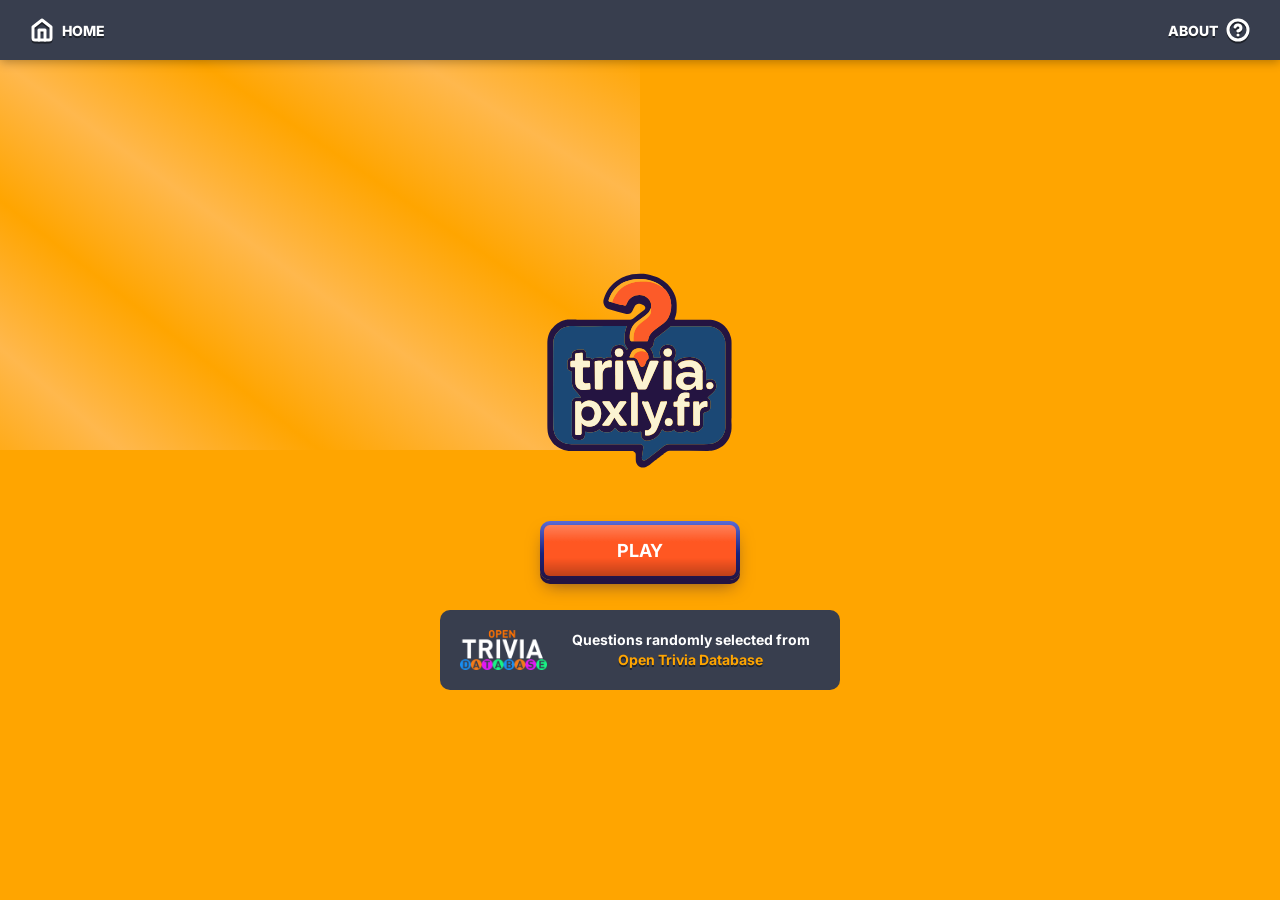
<file: index.html>
<!DOCTYPE html>
<html lang="fr">

<head>
    <meta charset="UTF-8">
    <meta name="viewport" content="width=device-width, initial-scale=1.0">
    <meta name="description"
        content="Test your knowledge with our fun trivia quiz game featuring random questions from various categories">
    <title>Quiz Trivia</title>
    <link rel="icon" href="images/favicon.ico" sizes="32x32">
    <link rel="icon" type="image/svg+xml" href="images/logo.svg">
    <link rel="manifest" href="manifest.json">
    <meta name="theme-color" content="#383e4e">
    <link rel="apple-touch-icon" href="images/apple-touch-icon.png">
    <link rel="preconnect" href="https://fonts.googleapis.com">
    <link rel="preconnect" href="https://fonts.gstatic.com" crossorigin>
    <link href="https://fonts.googleapis.com/css2?family=Inter:wght@800&display=swap" rel="stylesheet">
    <link rel="stylesheet" href="styles/main.css">
</head>

<body>
    <nav class="navbar">
        <button id="nav-home" class="nav-btn">
            <svg class="nav-icon" viewBox="0 0 24 24" fill="none" stroke="currentColor" stroke-width="3"
                stroke-linecap="round" stroke-linejoin="round">
                <path d="m3 9 9-7 9 7v11a2 2 0 0 1-2 2H5a2 2 0 0 1-2-2z" />
                <polyline points="9 22 9 12 15 12 15 22" />
            </svg>
            <span>HOME</span>
        </button>
        <button id="nav-about" class="nav-btn">
            <span>ABOUT</span>
            <svg class="nav-icon" viewBox="0 0 24 24" fill="none" stroke="currentColor" stroke-width="3"
                stroke-linecap="round" stroke-linejoin="round">
                <circle cx="12" cy="12" r="10" />
                <path d="M9.09 9a3 3 0 0 1 5.83 1c0 2-3 3-3 3" />
                <line x1="12" y1="17" x2="12.01" y2="17" />
            </svg>
        </button>
    </nav>

    <div id="about-modal" class="modal">
        <div class="modal-content">
            <span class="close-modal">&times;</span>
            <h2>RULES OF THE GAME</h2>
            <div class="modal-body">
                <p>Welcome to <strong>Quiz Trivia</strong>! Test your knowledge across many categories.</p>
                <ul>
                    <li>You have <strong>10 questions</strong> per game.</li>
                    <li>Each correct answer earns you <strong>10 points</strong>.</li>
                    <li>Use <strong>/2</strong> jokers to remove two wrong answers.</li>
                    <li>Try to get the highest score possible!</li>
                </ul>
            </div>
            <button class="btn btn-play close-modal-btn">GOT IT!</button>
        </div>
    </div>

    <div class="container">
        <div id="difficulty-indicator" class="difficulty-indicator">
            <span class="difficulty-text"></span>
        </div>
        <div id="helper-buttons" class="helper-buttons" style="display: none;">
            <button class="helper-btn">/2</button>
            <button class="helper-btn">/2</button>
            <button class="helper-btn">/2</button>
        </div>
        <div id="question-counter" class="counter">1/10</div>
        <div class="logo-container">
            <img src="images/logo.svg" alt="Logo Trivia" class="logo">
        </div>
        <button id="start-btn" class="btn btn-play">PLAY</button>

        <div id="category-selection" style="display: none;">
            <h2 class="selection-title">CHOOSE A THEME</h2>
            <div class="select-wrapper">
                <select id="category-select" class="custom-select">
                    <option value="">🌐 Mixed / Random</option>
                    <option value="9">🌐 General Knowledge</option>
                    <option value="10">📚 Entertainment: Books</option>
                    <option value="11">🎬 Entertainment: Film</option>
                    <option value="12">🎵 Entertainment: Music</option>
                    <option value="13">🎭 Entertainment: Musicals & Theatres</option>
                    <option value="14">📺 Entertainment: Television</option>
                    <option value="15">🎮 Entertainment: Video Games</option>
                    <option value="16">🎲 Entertainment: Board Games</option>
                    <option value="17">🌿 Science & Nature</option>
                    <option value="18">💻 Science: Computers</option>
                    <option value="19">➗ Science: Mathematics</option>
                    <option value="20">🧙 Mythology</option>
                    <option value="21">⚽ Sports</option>
                    <option value="22">🗺️ Geography</option>
                    <option value="23">🏛️ History</option>
                    <option value="24">🗳️ Politics</option>
                    <option value="25">🎨 Art</option>
                    <option value="26">🌟 Celebrities</option>
                    <option value="27">🐾 Animals</option>
                    <option value="28">🚗 Vehicles</option>
                    <option value="29">💥 Entertainment: Comics</option>
                    <option value="30">📱 Science: Gadgets</option>
                    <option value="31">🎌 Entertainment: Japanese Anime & Manga</option>
                    <option value="32">🐭 Entertainment: Cartoon & Animations</option>
                </select>
            </div>
            <button id="confirm-category-btn" class="btn btn-play">START QUIZ</button>
        </div>

        <div class="attribution-box">
            <img src="images/opentrivia-logo.png" alt="Open Trivia DB Logo" class="otdb-logo">
            <p>Questions randomly selected from <a href="https://opentdb.com/" target="_blank">Open Trivia Database</a>
            </p>
        </div>
        <div id="quiz-container" style="display: none;">
            <div id="loading-spinner" class="spinner"></div>
            <div id="quiz-content">
                <div id="category"></div>
                <div id="question"></div>
                <div id="answers"></div>
            </div>
        </div>
        <div id="end-screen" style="display: none;">
            <h1>FINAL SCORE</h1>
            <div class="score-box">
                <div class="final-score">0</div>
                <div class="score-max">/ 100</div>
            </div>
            <div id="score-comment" class="score-comment">PERFECT!</div>
            <div class="end-actions">
                <button class="btn btn-play">REPLAY</button>
                <button class="btn btn-back">BACK</button>
            </div>
        </div>
    </div>

    <script src="scripts/quiz.js"></script>
    <script src="scripts/main.js"></script>
    <script>
        if ('serviceWorker' in navigator) {
            window.addEventListener('load', () => {
                navigator.serviceWorker.register('sw.js')
                    .then(registration => {
                        console.log('ServiceWorker registration successful');
                    })
                    .catch(err => {
                        console.log('ServiceWorker registration failed: ', err);
                    });
            });
        }
    </script>
</body>

</html>
</file>
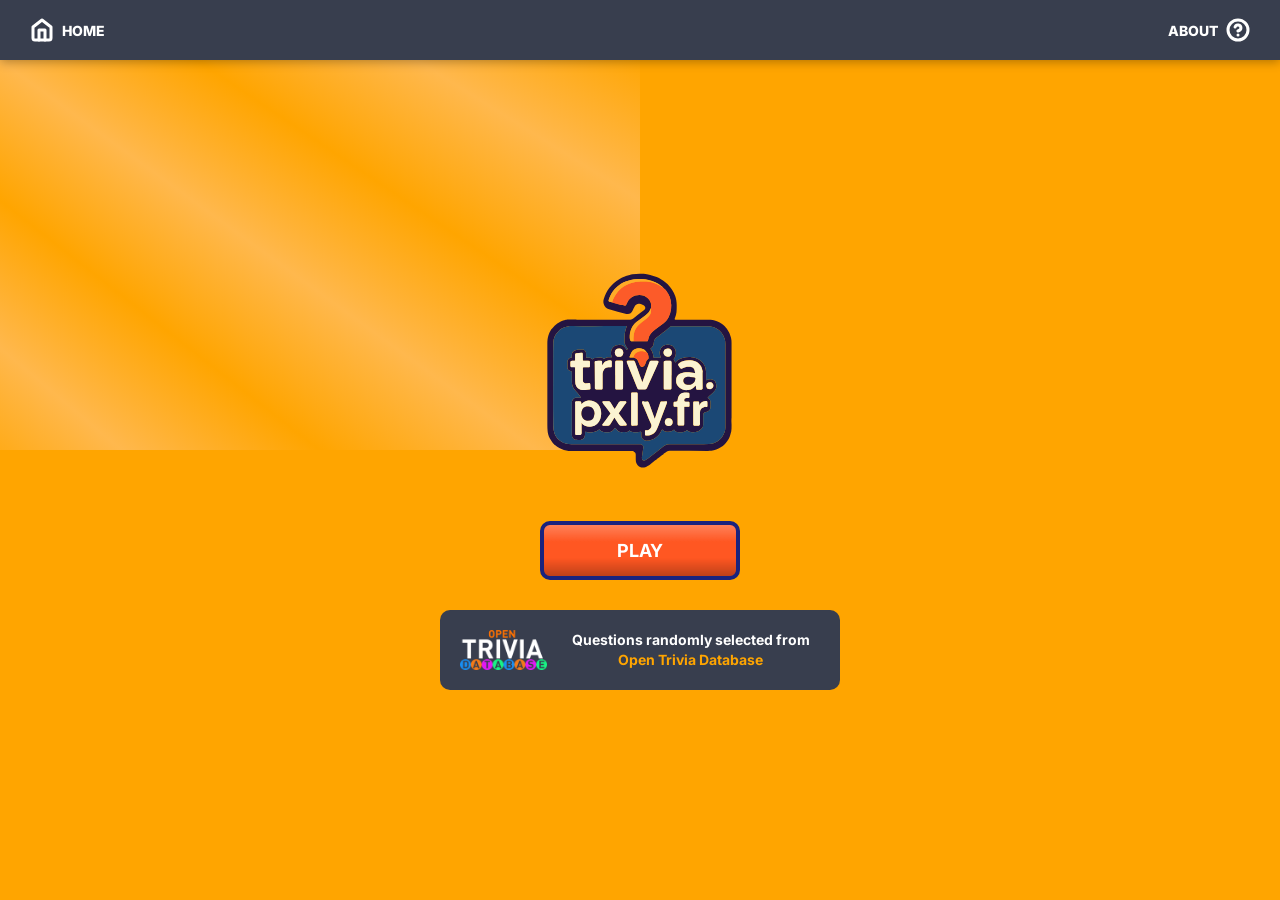
<file: web/index.html>
<!DOCTYPE html>
<html lang="fr">

<head>
    <meta charset="UTF-8">
    <meta name="viewport" content="width=device-width, initial-scale=1.0">
    <meta name="description"
        content="Test your knowledge with our fun trivia quiz game featuring random questions from various categories">
    <title>Quiz Trivia</title>
    <link rel="icon" type="image/x-icon" href="images/favicon.ico">
    <link rel="manifest" href="manifest.json">
    <meta name="theme-color" content="#1a237e">
    <link rel="apple-touch-icon" href="images/icon-192x192.png">
    <link rel="preconnect" href="https://fonts.googleapis.com">
    <link rel="preconnect" href="https://fonts.gstatic.com" crossorigin>
    <link href="https://fonts.googleapis.com/css2?family=Inter:wght@800&display=swap" rel="stylesheet">
    <link rel="stylesheet" href="styles/main.css">
</head>

<body>
    <nav class="navbar">
        <button id="nav-home" class="nav-btn">
            <svg class="nav-icon" viewBox="0 0 24 24" fill="none" stroke="currentColor" stroke-width="3"
                stroke-linecap="round" stroke-linejoin="round">
                <path d="m3 9 9-7 9 7v11a2 2 0 0 1-2 2H5a2 2 0 0 1-2-2z" />
                <polyline points="9 22 9 12 15 12 15 22" />
            </svg>
            <span>HOME</span>
        </button>
        <button id="nav-about" class="nav-btn">
            <span>ABOUT</span>
            <svg class="nav-icon" viewBox="0 0 24 24" fill="none" stroke="currentColor" stroke-width="3"
                stroke-linecap="round" stroke-linejoin="round">
                <circle cx="12" cy="12" r="10" />
                <path d="M9.09 9a3 3 0 0 1 5.83 1c0 2-3 3-3 3" />
                <line x1="12" y1="17" x2="12.01" y2="17" />
            </svg>
        </button>
    </nav>

    <div id="about-modal" class="modal">
        <div class="modal-content">
            <span class="close-modal">&times;</span>
            <h2>RULES OF THE GAME</h2>
            <div class="modal-body">
                <p>Welcome to <strong>Quiz Trivia</strong>! Test your knowledge across many categories.</p>
                <ul>
                    <li>You have <strong>10 questions</strong> per game.</li>
                    <li>Each correct answer earns you <strong>10 points</strong>.</li>
                    <li>Use <strong>/2</strong> jokers to remove two wrong answers.</li>
                    <li>Try to get the highest score possible!</li>
                </ul>
            </div>
            <button class="btn btn-play close-modal-btn">GOT IT!</button>
        </div>
    </div>

    <div class="container">
        <div id="difficulty-indicator" class="difficulty-indicator">
            <span class="difficulty-text"></span>
        </div>
        <div id="helper-buttons" class="helper-buttons" style="display: none;">
            <button class="helper-btn">/2</button>
            <button class="helper-btn">/2</button>
            <button class="helper-btn">/2</button>
        </div>
        <div id="question-counter" class="counter">1/10</div>
        <div class="logo-container">
            <img src="images/logo.svg" alt="Logo Trivia" class="logo">
        </div>
        <button id="start-btn" class="btn btn-play">PLAY</button>

        <div id="category-selection" style="display: none;">
            <h2 class="selection-title">CHOOSE A THEME</h2>
            <div class="select-wrapper">
                <select id="category-select" class="custom-select">
                    <option value="">🌐 Mixed / Random</option>
                    <option value="9">🌐 General Knowledge</option>
                    <option value="10">📚 Entertainment: Books</option>
                    <option value="11">🎬 Entertainment: Film</option>
                    <option value="12">🎵 Entertainment: Music</option>
                    <option value="13">🎭 Entertainment: Musicals & Theatres</option>
                    <option value="14">📺 Entertainment: Television</option>
                    <option value="15">🎮 Entertainment: Video Games</option>
                    <option value="16">🎲 Entertainment: Board Games</option>
                    <option value="17">🌿 Science & Nature</option>
                    <option value="18">💻 Science: Computers</option>
                    <option value="19">➗ Science: Mathematics</option>
                    <option value="20">🧙 Mythology</option>
                    <option value="21">⚽ Sports</option>
                    <option value="22">🗺️ Geography</option>
                    <option value="23">🏛️ History</option>
                    <option value="24">🗳️ Politics</option>
                    <option value="25">🎨 Art</option>
                    <option value="26">🌟 Celebrities</option>
                    <option value="27">🐾 Animals</option>
                    <option value="28">🚗 Vehicles</option>
                    <option value="29">💥 Entertainment: Comics</option>
                    <option value="30">📱 Science: Gadgets</option>
                    <option value="31">🎌 Entertainment: Japanese Anime & Manga</option>
                    <option value="32">🐭 Entertainment: Cartoon & Animations</option>
                </select>
            </div>
            <button id="confirm-category-btn" class="btn btn-play">START QUIZ</button>
        </div>

        <div class="attribution-box">
            <img src="images/opentrivia-logo.png" alt="Open Trivia DB Logo" class="otdb-logo">
            <p>Questions randomly selected from <a href="https://opentdb.com/" target="_blank">Open Trivia Database</a>
            </p>
        </div>
        <div id="quiz-container" style="display: none;">
            <div id="loading-spinner" class="spinner"></div>
            <div id="quiz-content">
                <div id="category"></div>
                <div id="question"></div>
                <div id="answers"></div>
            </div>
        </div>
        <div id="end-screen" style="display: none;">
            <h1>FINAL SCORE</h1>
            <div class="score-box">
                <div class="final-score">0</div>
                <div class="score-max">/ 100</div>
            </div>
            <div id="score-comment" class="score-comment">PERFECT!</div>
            <div class="end-actions">
                <button class="btn btn-play">REPLAY</button>
                <button class="btn btn-back">BACK</button>
            </div>
        </div>
    </div>

    <script src="scripts/quiz.js"></script>
    <script src="scripts/main.js"></script>
    <script>
        if ('serviceWorker' in navigator) {
            window.addEventListener('load', () => {
                navigator.serviceWorker.register('sw.js')
                    .then(registration => {
                        console.log('ServiceWorker registration successful');
                    })
                    .catch(err => {
                        console.log('ServiceWorker registration failed: ', err);
                    });
            });
        }
    </script>
</body>

</html>
</file>
<file: styles/main.css>
/* Inter 800, self-hosted so it is cached by the Service Worker for offline use */
@font-face {
    font-family: 'Inter';
    font-style: normal;
    font-weight: 800;
    font-display: swap;
    src: url('../fonts/inter-800-latin-ext.woff2') format('woff2');
    unicode-range: U+0100-02BA, U+02BD-02C5, U+02C7-02CC, U+02CE-02D7, U+02DD-02FF, U+0304, U+0308, U+0329, U+1D00-1DBF, U+1E00-1E9F, U+1EF2-1EFF, U+2020, U+20A0-20AB, U+20AD-20C4, U+2113, U+2C60-2C7F, U+A720-A7FF;
}

@font-face {
    font-family: 'Inter';
    font-style: normal;
    font-weight: 800;
    font-display: swap;
    src: url('../fonts/inter-800-latin.woff2') format('woff2');
    unicode-range: U+0000-00FF, U+0131, U+0152-0153, U+02BB-02BC, U+02C6, U+02DA, U+02DC, U+0304, U+0308, U+0329, U+2000-206F, U+20AC, U+2122, U+2191, U+2193, U+2212, U+2215, U+FEFF, U+FFFD;
}

/* Contour en dégradé et ombre dure des éléments cliquables, dans la teinte du contour du logo */
:root {
    --ink: #241441;
    --rim: linear-gradient(to bottom, #5b6bd6 0%, #1a237e 55%, var(--ink) 100%);
    --press-shadow: 0 4px 0 var(--ink), 0 10px 18px -6px rgba(36, 20, 65, 0.6);
    --press-shadow-down: 0 2px 0 var(--ink), 0 4px 10px -6px rgba(36, 20, 65, 0.6);
    --small-shadow: 0 3px 0 var(--ink), 0 7px 12px -5px rgba(36, 20, 65, 0.6);
    --glyph-shadow: drop-shadow(0 2px 0 rgba(0, 0, 0, 0.45));
}

* {
    margin: 0;
    padding: 0;
    box-sizing: border-box;
}

*:focus-visible {
    outline: 4px solid #000000;
    outline-offset: 2px;
}

body {
    font-family: 'Inter', sans-serif;
    font-weight: 700;
    background: #FFA500;
    min-height: 100vh;
    display: flex;
    justify-content: center;
    align-items: center;
    position: relative;
    overflow: hidden;
}

body::before {
    content: '';
    position: fixed;
    width: 500vw;
    height: 500vh;
    background: repeating-conic-gradient(from 0deg,
            #FFA500,
            #FFB84D 2deg,
            #FFA500 4deg);
    animation: rotate 60s linear infinite;
    z-index: 0;
    transform-origin: center;
    transform: translate(-50%, -50%);
}

@keyframes rotate {
    from {
        transform: rotate(0deg);
    }

    to {
        transform: rotate(360deg);
    }
}

.container {
    width: 100%;
    max-width: 800px;
    margin: 0 auto;
    padding: 80px 20px 20px;
    text-align: center;
    position: relative;
    min-height: 100vh;
    display: flex;
    flex-direction: column;
    justify-content: center;
    align-items: center;
}

.counter {
    position: fixed;
    bottom: 20px;
    left: 50%;
    transform: translateX(-50%);
    font-size: 15px;
    color: white;
    background-color: #1a237e;
    padding: 10px 20px;
    border-radius: 10px;
    border: 4px solid white;
    z-index: 2;
    display: none;
}

.btn {
    font-family: 'Inter', sans-serif;
    font-weight: 700;
    padding: 15px 30px;
    margin: 10px;
    border-radius: 10px;
    font-size: 18px;
    cursor: pointer;
    color: white;
    text-transform: uppercase;
    --fill: #0086e6;
    border: 4px solid transparent;
    background:
        linear-gradient(var(--fill), var(--fill)) padding-box,
        var(--rim) border-box;
    box-shadow: var(--press-shadow);
    transition: transform 0.2s, box-shadow 0.1s;
    min-width: 200px;
    position: relative;
    z-index: 2;
    overflow: hidden;
}

.btn:active:not(:disabled) {
    transform: translateY(2px);
    box-shadow: var(--press-shadow-down);
}

.btn::before {
    content: '';
    position: absolute;
    top: 0;
    left: 0;
    width: 100%;
    height: 35%;
    background: linear-gradient(to bottom,
            rgba(255, 255, 255, 0.25) 0%,
            rgba(255, 255, 255, 0) 100%);
    pointer-events: none;
}

.btn::after {
    content: '';
    position: absolute;
    bottom: 0;
    left: 0;
    width: 100%;
    height: 35%;
    background: linear-gradient(to top,
            rgba(0, 0, 0, 0.25) 0%,
            rgba(0, 0, 0, 0) 100%);
    pointer-events: none;
}

.btn:hover {
    transform: scale(1.05);
}

.btn-play {
    --fill: #FF5722;
}

.btn-true {
    --fill: #4CAF50;
}

.btn-false {
    --fill: #f44336;
}

#quiz-content {
    display: flex;
    flex-direction: column;
    align-items: center;
    width: 100%;
}

#quiz-container {
    display: flex;
    flex-direction: column;
    align-items: center;
    position: relative;
    z-index: 2;
    width: 100%;
}

#question {
    font-size: 20px;
    color: #1a237e;
    margin-bottom: 20px;
    background: #ffd183;
    padding: 20px;
    border-radius: 10px;
    border: 4px solid #1a237e;
}

#answers {
    display: flex;
    flex-direction: column;
    width: 100%;
    max-width: 400px;
}

@media (max-width: 768px) {
    .btn {
        font-size: 16px;
        padding: 12px 24px;
        min-width: 160px;
    }
}

.feedback {
    position: fixed;
    top: 100px;
    left: 50%;
    transform: translateX(-50%);
    padding: 20px 40px;
    border-radius: 10px;
    color: white;
    font-size: 24px;
    z-index: 1000;
    animation: slideDown 1s ease-in-out;
}

.feedback.correct {
    background-color: #4CAF50;
    border: 4px solid #1a237e;
}

.feedback.incorrect {
    background-color: #f44336;
    border: 4px solid #1a237e;
    animation: slideDown 2s ease-in-out;
}

@keyframes slideDown {
    0% {
        opacity: 0;
        transform: translate(-50%, -100%);
    }

    20% {
        opacity: 1;
        transform: translate(-50%, 0);
    }

    80% {
        opacity: 1;
        transform: translate(-50%, 0);
    }

    100% {
        opacity: 0;
        transform: translate(-50%, -100%);
    }
}

#category {
    font-size: 16px;
    color: #1a237e;
    margin-bottom: 30px;
    display: inline-block;
    line-height: 1em;
    text-transform: uppercase;
}

#category::first-letter {
    font-size: 40px;
    margin-right: 10px;
    vertical-align: middle;
}

.spinner {
    width: 50px;
    height: 50px;
    border: 5px solid rgba(255, 255, 255, 0.3);
    border-radius: 50%;
    border-top-color: white;
    animation: spin 1s ease-in-out infinite;
    margin: 20px auto;
}

@keyframes spin {
    to {
        transform: rotate(360deg);
    }
}

.logo-container {
    width: 100%;
    display: flex;
    justify-content: center;
    align-items: center;
    margin-bottom: 40px;
}

.logo {
    width: 200px;
    height: 200px;
    animation: gentleRotate 10s ease-in-out infinite;
}

@keyframes gentleRotate {
    0% {
        transform: rotate(-5deg);
    }

    50% {
        transform: rotate(5deg);
    }

    100% {
        transform: rotate(-5deg);
    }
}

.btn-back {
    --fill: #1a237e;
}

#end-screen {
    display: none;
    flex-direction: column;
    align-items: center;
    gap: 20px;
    z-index: 2;
    position: relative;
    background: rgba(255, 255, 255, 0.2);
    backdrop-filter: blur(10px);
    padding: 40px;
    border-radius: 30px;
    border: 6px solid #1a237e;
    box-shadow: 0 15px 35px rgba(0, 0, 0, 0.2);
    animation: celebrateIn 0.6s cubic-bezier(0.34, 1.56, 0.64, 1);
}

@keyframes celebrateIn {
    0% {
        transform: scale(0.5);
        opacity: 0;
    }

    100% {
        transform: scale(1);
        opacity: 1;
    }
}

#end-screen h1 {
    color: #1a237e;
    font-size: 28px;
    text-transform: uppercase;
    margin: 0;
    letter-spacing: 2px;
}

.score-box {
    background: #ffd183;
    padding: 30px 50px;
    border-radius: 20px;
    display: flex;
    flex-direction: column;
    align-items: center;
    gap: 5px;
}

.final-score {
    font-size: 80px;
    color: #1a237e;
    font-weight: 900;
    line-height: 1;
    text-shadow: 2px 2px 0px white;
}

.score-max {
    font-size: 20px;
    color: #1a237e;
    opacity: 0.8;
    font-weight: 800;
}

.score-comment {
    font-size: 22px;
    color: #1a237e;
    font-weight: 800;
    margin-bottom: 10px;
    text-transform: uppercase;
}


.attribution-box {
    background-color: #383e4e;
    padding: 20px;
    border-radius: 10px;
    margin-top: 20px;
    color: white;
    display: flex;
    align-items: center;
    gap: 15px;
    max-width: 400px;
    margin-left: auto;
    margin-right: auto;
}

.attribution-box img.otdb-logo {
    width: 87px;
    height: 40px;
}

.attribution-box p {
    margin: 0;
    font-size: 14px;
    line-height: 1.4;
}

.attribution-box a {
    color: #FFA500;
    text-decoration: none;
    text-shadow: 0 2px 0 rgba(0, 0, 0, 0.45);
}

.attribution-box a:hover {
    text-decoration: underline;
}

.difficulty-indicator {
    position: fixed;
    top: 75px;
    left: 20px;
    display: none;
    padding: 3px 12px 5px;
    border-radius: 8px;
    border: 3px solid #1a237e;
    background: white;
    z-index: 1000;
}

.difficulty-text {
    font-size: 11px;
    font-weight: 800;
    text-transform: uppercase;
    color: #1a237e;
}

.difficulty-easy {
    background-color: #ffd183;
    border-color: #4CAF50;
}

.difficulty-easy .difficulty-text {
    color: #2e7d32;
}

.difficulty-medium {
    background-color: #ffd183;
    border-color: #FF9800;
}

.difficulty-medium .difficulty-text {
    color: #e65100;
}

.difficulty-hard {
    background-color: #ffd183;
    border-color: #f44336;
}

.difficulty-hard .difficulty-text {
    color: #c62828;
}

/* Consolidated helper buttons below */

.helper-btn {
    width: 40px;
    height: 40px;
    border-radius: 50%;
    color: white;
    border: 4px solid transparent;
    background:
        linear-gradient(#0086e6, #0086e6) padding-box,
        var(--rim) border-box;
    box-shadow: var(--small-shadow);
    cursor: pointer;
    font-family: 'Inter', sans-serif;
    font-weight: 700;
    display: flex;
    align-items: center;
    justify-content: center;
    transition: transform 0.2s;
}

.helper-btn:hover {
    transform: scale(1.1);
}

/* Navbar styles */
.navbar {
    position: fixed;
    top: 0;
    left: 0;
    width: 100%;
    height: 60px;
    background-color: #383e4e;
    display: flex;
    justify-content: space-between;
    align-items: center;
    padding: 0 20px;
    z-index: 2000;
    box-shadow: 0 2px 10px rgba(0, 0, 0, 0.3);
}

.nav-btn {
    background: none;
    border: none;
    color: white;
    display: flex;
    align-items: center;
    gap: 8px;
    cursor: pointer;
    font-family: 'Inter', sans-serif;
    font-weight: 800;
    font-size: 14px;
    filter: var(--glyph-shadow);
    transition: transform 0.2s, opacity 0.2s;
    padding: 10px;
}

.nav-btn:hover {
    transform: scale(1.1);
    opacity: 0.9;
}

.nav-icon {
    width: 24px;
    height: 24px;
}

/* Modal styles */
.modal {
    display: none;
    position: fixed;
    z-index: 3000;
    left: 0;
    top: 0;
    width: 100%;
    height: 100%;
    overflow: auto;
    background-color: rgba(0, 0, 0, 0.7);
    backdrop-filter: blur(5px);
    align-items: center;
    justify-content: center;
}

.modal.show {
    display: flex;
}

.modal-content {
    background-color: #ffffff;
    padding: 30px;
    border: 6px solid #1a237e;
    border-radius: 20px;
    width: 90%;
    max-width: 500px;
    position: relative;
    box-shadow: 0 10px 30px rgba(0, 0, 0, 0.5);
    text-align: center;
    animation: modalIn 0.3s ease-out;
}

@keyframes modalIn {
    from {
        transform: scale(0.8);
        opacity: 0;
    }

    to {
        transform: scale(1);
        opacity: 1;
    }
}

.close-modal {
    position: absolute;
    right: 20px;
    top: 10px;
    color: #1a237e;
    font-size: 40px;
    font-weight: bold;
    cursor: pointer;
    text-shadow: 0 2px 0 rgba(36, 20, 65, 0.25);
    transition: transform 0.2s;
}

.close-modal:hover {
    transform: scale(1.2);
}

.modal-content h2 {
    color: #1a237e;
    margin-bottom: 20px;
    text-transform: uppercase;
}

.modal-body {
    text-align: left;
    margin-bottom: 25px;
    color: #383e4e;
    font-weight: 500;
    line-height: 1.6;
}

.modal-body ul {
    margin-top: 15px;
    margin-left: 20px;
}

.modal-body li {
    margin-bottom: 10px;
}

.close-modal-btn {
    width: 100%;
    margin: 0;
}

/* Cleaned up duplicate container */

/* Difficulty position handled in main class */

/* Category Selection styles */
#category-selection {
    display: flex;
    flex-direction: column;
    align-items: center;
    gap: 20px;
    z-index: 2;
    position: relative;
    padding: 30px;
    background: rgba(255, 255, 255, 0.2);
    backdrop-filter: blur(10px);
    border-radius: 20px;
    border: 4px solid #1a237e;
    margin-bottom: 30px;
    animation: fadeIn 0.5s ease-out;
}

@keyframes fadeIn {
    from {
        opacity: 0;
        transform: translateY(20px);
    }

    to {
        opacity: 1;
        transform: translateY(0);
    }
}

.selection-title {
    color: #1a237e;
    font-size: 24px;
    margin-bottom: 10px;
}

.select-wrapper {
    width: 100%;
    max-width: 400px;
    position: relative;
}

.custom-select {
    width: 100%;
    padding: 15px;
    font-family: 'Inter', sans-serif;
    font-size: 18px;
    font-weight: 700;
    color: #1a237e;
    border: 4px solid transparent;
    border-radius: 12px;
    cursor: pointer;
    appearance: none;
    background:
        url("data:image/svg+xml;charset=UTF-8,%3csvg xmlns='http://www.w3.org/2000/svg' viewBox='0 0 24 24' fill='none' stroke='%231a237e' stroke-width='3' stroke-linecap='round' stroke-linejoin='round'%3e%3cpolyline points='6 9 12 15 18 9'%3e%3c/polyline%3e%3c/svg%3e") no-repeat right 15px center / 20px padding-box,
        linear-gradient(white, white) padding-box,
        var(--rim) border-box;
    box-shadow: var(--small-shadow);
    transition: all 0.2s;
}

.custom-select:hover {
    transform: scale(1.02);
}

.custom-select:focus-visible {
    outline: 4px solid #000000;
    outline-offset: 2px;
}

.helper-buttons {
    position: fixed;
    top: 75px;
    right: 20px;
    display: flex;
    gap: 10px;
    z-index: 1000;
}
.load-error {
    max-width: 400px;
    padding: 10px 15px;
    border-radius: 10px;
    background-color: #f44336;
    color: #ffffff;
    font-family: 'Inter', sans-serif;
    font-size: 16px;
    text-align: center;
}

/* Reste dans le DOM pour que role="alert" annonce le message aux lecteurs d'écran */
.load-error:empty {
    padding: 0;
    margin-top: -20px; /* annule le gap du conteneur flex */
}
</file>
<file: web/styles/main.css>
* {
    margin: 0;
    padding: 0;
    box-sizing: border-box;
}

*:focus-visible {
    outline: 4px solid #000000;
    outline-offset: 2px;
}

body {
    font-family: 'Inter', sans-serif;
    font-weight: 700;
    background: #FFA500;
    min-height: 100vh;
    display: flex;
    justify-content: center;
    align-items: center;
    position: relative;
    overflow: hidden;
}

body::before {
    content: '';
    position: fixed;
    width: 500vw;
    height: 500vh;
    background: repeating-conic-gradient(from 0deg,
            #FFA500,
            #FFB84D 2deg,
            #FFA500 4deg);
    animation: rotate 60s linear infinite;
    z-index: 0;
    transform-origin: center;
    transform: translate(-50%, -50%);
}

@keyframes rotate {
    from {
        transform: rotate(0deg);
    }

    to {
        transform: rotate(360deg);
    }
}

.container {
    width: 100%;
    max-width: 800px;
    margin: 0 auto;
    padding: 80px 20px 20px;
    text-align: center;
    position: relative;
    min-height: 100vh;
    display: flex;
    flex-direction: column;
    justify-content: center;
    align-items: center;
}

.counter {
    position: fixed;
    bottom: 20px;
    left: 50%;
    transform: translateX(-50%);
    font-size: 15px;
    color: white;
    background-color: #1a237e;
    padding: 10px 20px;
    border-radius: 10px;
    border: 4px solid white;
    z-index: 2;
    display: none;
}

.btn {
    font-family: 'Inter', sans-serif;
    font-weight: 700;
    padding: 15px 30px;
    margin: 10px;
    border-radius: 10px;
    font-size: 18px;
    cursor: pointer;
    color: white;
    text-transform: uppercase;
    border: 4px solid #1a237e;
    transition: transform 0.2s;
    min-width: 200px;
    position: relative;
    z-index: 2;
    background-color: #0086e6;
    overflow: hidden;
}

.btn::before {
    content: '';
    position: absolute;
    top: 0;
    left: 0;
    width: 100%;
    height: 35%;
    background: linear-gradient(to bottom,
            rgba(255, 255, 255, 0.25) 0%,
            rgba(255, 255, 255, 0) 100%);
    pointer-events: none;
}

.btn::after {
    content: '';
    position: absolute;
    bottom: 0;
    left: 0;
    width: 100%;
    height: 35%;
    background: linear-gradient(to top,
            rgba(0, 0, 0, 0.25) 0%,
            rgba(0, 0, 0, 0) 100%);
    pointer-events: none;
}

.btn:hover {
    transform: scale(1.05);
}

.btn-play {
    background-color: #FF5722;
}

.btn-true {
    background-color: #4CAF50;
}

.btn-false {
    background-color: #f44336;
}

#quiz-content {
    display: flex;
    flex-direction: column;
    align-items: center;
    width: 100%;
}

#quiz-container {
    display: flex;
    flex-direction: column;
    align-items: center;
    position: relative;
    z-index: 2;
    width: 100%;
}

#question {
    font-size: 20px;
    color: #1a237e;
    margin-bottom: 20px;
    background: #ffd183;
    padding: 20px;
    border-radius: 10px;
    border: 4px solid #1a237e;
}

#answers {
    display: flex;
    flex-direction: column;
    width: 100%;
    max-width: 400px;
}

@media (max-width: 768px) {
    .btn {
        font-size: 16px;
        padding: 12px 24px;
        min-width: 160px;
    }
}

.feedback {
    position: fixed;
    top: 100px;
    left: 50%;
    transform: translateX(-50%);
    padding: 20px 40px;
    border-radius: 10px;
    color: white;
    font-size: 24px;
    z-index: 1000;
    animation: slideDown 1s ease-in-out;
}

.feedback.correct {
    background-color: #4CAF50;
    border: 4px solid #1a237e;
}

.feedback.incorrect {
    background-color: #f44336;
    border: 4px solid #1a237e;
    animation: slideDown 2s ease-in-out;
}

@keyframes slideDown {
    0% {
        opacity: 0;
        transform: translate(-50%, -100%);
    }

    20% {
        opacity: 1;
        transform: translate(-50%, 0);
    }

    80% {
        opacity: 1;
        transform: translate(-50%, 0);
    }

    100% {
        opacity: 0;
        transform: translate(-50%, -100%);
    }
}

#category {
    font-size: 16px;
    color: #1a237e;
    margin-bottom: 30px;
    display: inline-block;
    line-height: 1em;
    text-transform: uppercase;
}

#category::first-letter {
    font-size: 40px;
    margin-right: 10px;
    vertical-align: middle;
}

.spinner {
    width: 50px;
    height: 50px;
    border: 5px solid rgba(255, 255, 255, 0.3);
    border-radius: 50%;
    border-top-color: white;
    animation: spin 1s ease-in-out infinite;
    margin: 20px auto;
}

@keyframes spin {
    to {
        transform: rotate(360deg);
    }
}

.logo-container {
    width: 100%;
    display: flex;
    justify-content: center;
    align-items: center;
    margin-bottom: 40px;
}

.logo {
    width: 200px;
    height: 200px;
    animation: gentleRotate 10s ease-in-out infinite;
}

@keyframes gentleRotate {
    0% {
        transform: rotate(-5deg);
    }

    50% {
        transform: rotate(5deg);
    }

    100% {
        transform: rotate(-5deg);
    }
}

.btn-back {
    background-color: #1a237e;
}

#end-screen {
    display: none;
    flex-direction: column;
    align-items: center;
    gap: 20px;
    z-index: 2;
    position: relative;
    background: rgba(255, 255, 255, 0.2);
    backdrop-filter: blur(10px);
    padding: 40px;
    border-radius: 30px;
    border: 6px solid #1a237e;
    box-shadow: 0 15px 35px rgba(0, 0, 0, 0.2);
    animation: celebrateIn 0.6s cubic-bezier(0.34, 1.56, 0.64, 1);
}

@keyframes celebrateIn {
    0% {
        transform: scale(0.5);
        opacity: 0;
    }

    100% {
        transform: scale(1);
        opacity: 1;
    }
}

#end-screen h1 {
    color: #1a237e;
    font-size: 28px;
    text-transform: uppercase;
    margin: 0;
    letter-spacing: 2px;
}

.score-box {
    background: #ffd183;
    padding: 30px 50px;
    border-radius: 20px;
    display: flex;
    flex-direction: column;
    align-items: center;
    gap: 5px;
}

.final-score {
    font-size: 80px;
    color: #1a237e;
    font-weight: 900;
    line-height: 1;
    text-shadow: 2px 2px 0px white;
}

.score-max {
    font-size: 20px;
    color: #1a237e;
    opacity: 0.8;
    font-weight: 800;
}

.score-comment {
    font-size: 22px;
    color: #1a237e;
    font-weight: 800;
    margin-bottom: 10px;
    text-transform: uppercase;
}


.attribution-box {
    background-color: #383e4e;
    padding: 20px;
    border-radius: 10px;
    margin-top: 20px;
    color: white;
    display: flex;
    align-items: center;
    gap: 15px;
    max-width: 400px;
    margin-left: auto;
    margin-right: auto;
}

.attribution-box img.otdb-logo {
    width: 87px;
    height: 40px;
}

.attribution-box p {
    margin: 0;
    font-size: 14px;
    line-height: 1.4;
}

.attribution-box a {
    color: #FFA500;
    text-decoration: none;
}

.attribution-box a:hover {
    text-decoration: underline;
}

.difficulty-indicator {
    position: fixed;
    top: 75px;
    left: 20px;
    display: none;
    padding: 3px 12px 5px;
    border-radius: 8px;
    border: 3px solid #1a237e;
    background: white;
    z-index: 1000;
}

.difficulty-text {
    font-size: 11px;
    font-weight: 800;
    text-transform: uppercase;
    color: #1a237e;
}

.difficulty-easy {
    background-color: #ffd183;
    border-color: #4CAF50;
}

.difficulty-easy .difficulty-text {
    color: #2e7d32;
}

.difficulty-medium {
    background-color: #ffd183;
    border-color: #FF9800;
}

.difficulty-medium .difficulty-text {
    color: #e65100;
}

.difficulty-hard {
    background-color: #ffd183;
    border-color: #f44336;
}

.difficulty-hard .difficulty-text {
    color: #c62828;
}

/* Consolidated helper buttons below */

.helper-btn {
    width: 40px;
    height: 40px;
    border-radius: 50%;
    background-color: #0086e6;
    color: white;
    border: 4px solid #1a237e;
    cursor: pointer;
    font-family: 'Inter', sans-serif;
    font-weight: 700;
    display: flex;
    align-items: center;
    justify-content: center;
    transition: transform 0.2s;
}

.helper-btn:hover {
    transform: scale(1.1);
}

/* Navbar styles */
.navbar {
    position: fixed;
    top: 0;
    left: 0;
    width: 100%;
    height: 60px;
    background-color: #383e4e;
    display: flex;
    justify-content: space-between;
    align-items: center;
    padding: 0 20px;
    z-index: 2000;
    box-shadow: 0 2px 10px rgba(0, 0, 0, 0.3);
}

.nav-btn {
    background: none;
    border: none;
    color: white;
    display: flex;
    align-items: center;
    gap: 8px;
    cursor: pointer;
    font-family: 'Inter', sans-serif;
    font-weight: 800;
    font-size: 14px;
    transition: transform 0.2s, opacity 0.2s;
    padding: 10px;
}

.nav-btn:hover {
    transform: scale(1.1);
    opacity: 0.9;
}

.nav-icon {
    width: 24px;
    height: 24px;
}

/* Modal styles */
.modal {
    display: none;
    position: fixed;
    z-index: 3000;
    left: 0;
    top: 0;
    width: 100%;
    height: 100%;
    overflow: auto;
    background-color: rgba(0, 0, 0, 0.7);
    backdrop-filter: blur(5px);
    align-items: center;
    justify-content: center;
}

.modal.show {
    display: flex;
}

.modal-content {
    background-color: #ffffff;
    padding: 30px;
    border: 6px solid #1a237e;
    border-radius: 20px;
    width: 90%;
    max-width: 500px;
    position: relative;
    box-shadow: 0 10px 30px rgba(0, 0, 0, 0.5);
    text-align: center;
    animation: modalIn 0.3s ease-out;
}

@keyframes modalIn {
    from {
        transform: scale(0.8);
        opacity: 0;
    }

    to {
        transform: scale(1);
        opacity: 1;
    }
}

.close-modal {
    position: absolute;
    right: 20px;
    top: 10px;
    color: #1a237e;
    font-size: 40px;
    font-weight: bold;
    cursor: pointer;
    transition: transform 0.2s;
}

.close-modal:hover {
    transform: scale(1.2);
}

.modal-content h2 {
    color: #1a237e;
    margin-bottom: 20px;
    text-transform: uppercase;
}

.modal-body {
    text-align: left;
    margin-bottom: 25px;
    color: #383e4e;
    font-weight: 500;
    line-height: 1.6;
}

.modal-body ul {
    margin-top: 15px;
    margin-left: 20px;
}

.modal-body li {
    margin-bottom: 10px;
}

.close-modal-btn {
    width: 100%;
    margin: 0;
}

/* Cleaned up duplicate container */

/* Difficulty position handled in main class */

/* Category Selection styles */
#category-selection {
    display: flex;
    flex-direction: column;
    align-items: center;
    gap: 20px;
    z-index: 2;
    position: relative;
    padding: 30px;
    background: rgba(255, 255, 255, 0.2);
    backdrop-filter: blur(10px);
    border-radius: 20px;
    border: 4px solid #1a237e;
    margin-bottom: 30px;
    animation: fadeIn 0.5s ease-out;
}

@keyframes fadeIn {
    from {
        opacity: 0;
        transform: translateY(20px);
    }

    to {
        opacity: 1;
        transform: translateY(0);
    }
}

.selection-title {
    color: #1a237e;
    font-size: 24px;
    margin-bottom: 10px;
}

.select-wrapper {
    width: 100%;
    max-width: 400px;
    position: relative;
}

.custom-select {
    width: 100%;
    padding: 15px;
    font-family: 'Inter', sans-serif;
    font-size: 18px;
    font-weight: 700;
    color: #1a237e;
    background: white;
    border: 4px solid #1a237e;
    border-radius: 12px;
    cursor: pointer;
    appearance: none;
    background-image: url("data:image/svg+xml;charset=UTF-8,%3csvg xmlns='http://www.w3.org/2000/svg' viewBox='0 0 24 24' fill='none' stroke='%231a237e' stroke-width='3' stroke-linecap='round' stroke-linejoin='round'%3e%3cpolyline points='6 9 12 15 18 9'%3e%3c/polyline%3e%3c/svg%3e");
    background-repeat: no-repeat;
    background-position: right 15px center;
    background-size: 20px;
    transition: all 0.2s;
}

.custom-select:hover {
    transform: scale(1.02);
}

.custom-select:focus-visible {
    outline: 4px solid #000000;
    outline-offset: 2px;
}

.helper-buttons {
    position: fixed;
    top: 75px;
    right: 20px;
    display: flex;
    gap: 10px;
    z-index: 1000;
}
</file>
